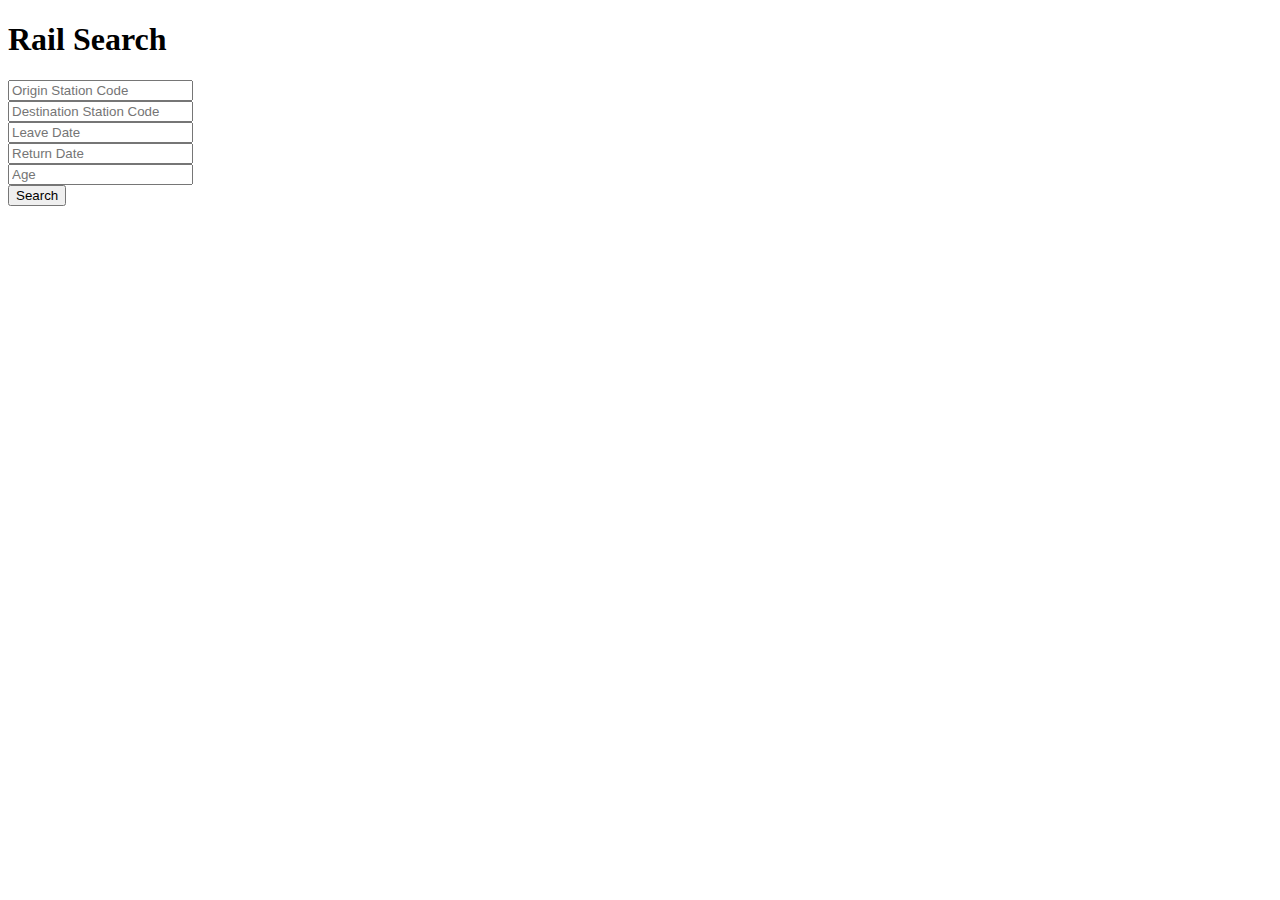
<file: src/main/resources/templates/index.html>
<!DOCTYPE html>
<html xmlns:layout="http://www.ultraq.net.nz/thymeleaf/layout"
      layout:decorator="layout">
<head>
    <title>Rail Backbone Application</title>
</head>
<body>
<section layout:fragment="content">
    <div class="container">
        <div class="containerBody">
            <h1>Rail Search</h1>
            <div id="userForm">
                <form name="createUserForm">
                    <div class="form-group col-md-6 padding5">
                        <input type="text" name="originStation" id="originStation" class="form-control" placeholder="Origin Station Code"/>
                    </div>
                    <div class="form-group col-md-6 padding5">
                        <input type="text" name="destinationStation" id="destinationStation" class="form-control" placeholder="Destination Station Code"/>
                    </div>
                    <div class="form-group col-md-6 padding5">
                        <input type="text" name="leaveDate" id="leaveDate" class="form-control datepicker" placeholder="Leave Date"/>
                    </div>
                    <div class="form-group col-md-6 padding5">
                        <input type="text" name="returnDate" id="returnDate" class="form-control datepicker" placeholder="Return Date"/>
                    </div>
                    <div class="form-group col-md-6 padding5">
                        <input type="text" name="age" id="age" class="form-control" placeholder="Age"/>
                    </div>
                    <div class="form-group col-md-12 padding5">
                        <button class="btn btn-primary btn-block submitButton" type="submit">Search</button>
                    </div>
                </form>
            </div>
        </div>
    </div><!-- /.container -->
</section>
</body>
</html>
</file>
